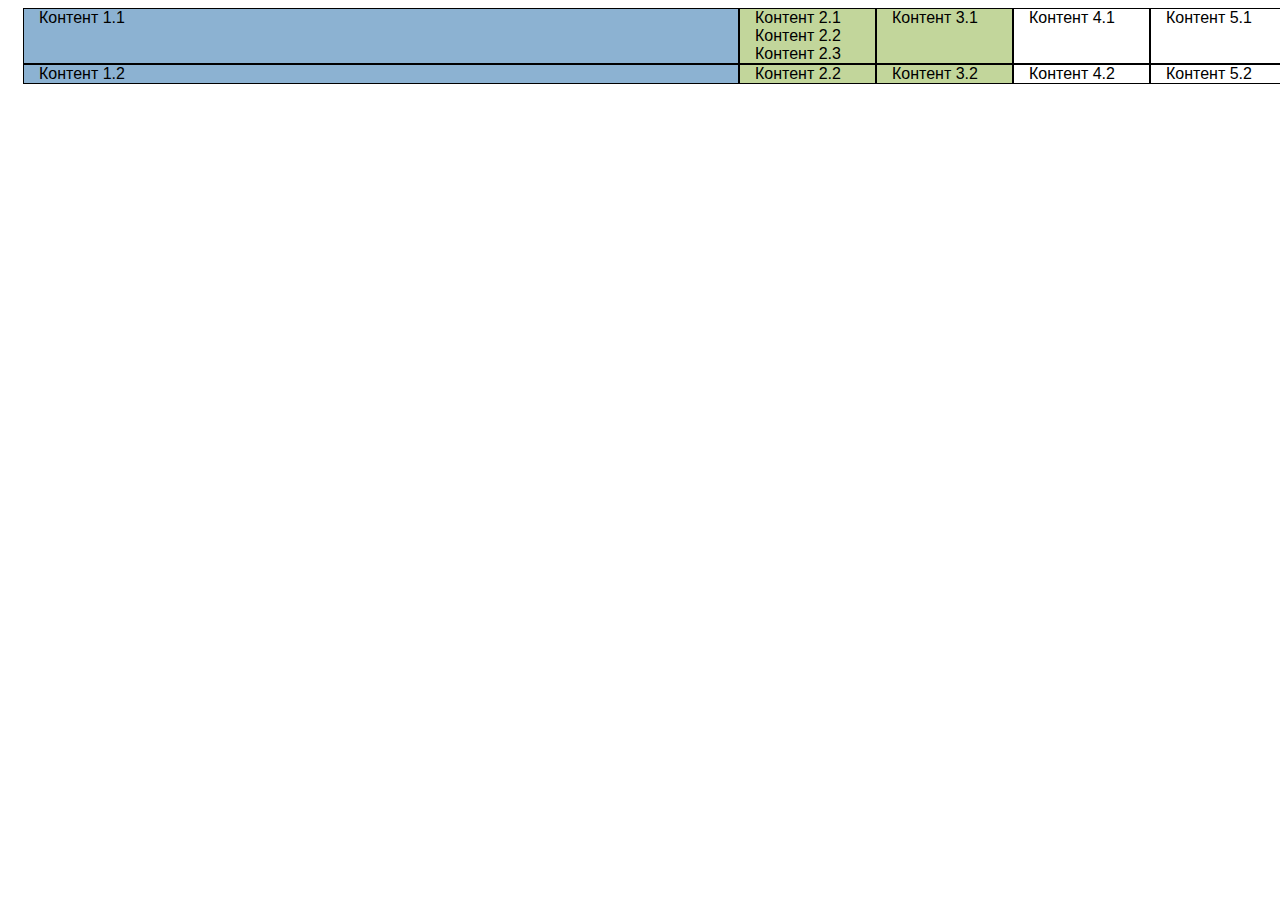
<file: index.html>
<!DOCTYPE html>
<html lang="en">
<head>
    <meta charset="UTF-8">
    <meta name="viewport" content="width=device-width, initial-scale=1.0">
    <meta http-equiv="X-UA-Compatible" content="ie=edge">
    <link rel="stylesheet" href="styles.css">
    <title>Document</title>
</head>
<body>
    <div class="table">
        
        <div class="table__row">
            <div class="table__col--responsive-width table__col--color1">Контент 1.1</div>
            <div class="table__col--flex-container">
                <div class="table__col--fixed-width table__col--color2">
                    <div> Контент 2.1 </div> 
                    <div> Контент 2.2 </div> 
                    <div> Контент 2.3 </div> 
                </div>
                <div class="table__col--fixed-width table__col--color2">Контент 3.1</div>
            </div>
            <div class="table__col--flex-container">
                <div class="table__col--fixed-width table__col--color3">Контент 4.1</div>
                <div class="table__col--fixed-width table__col--fixed-height table__col--color3">Контент 5.1</div>
            </div>
        </div>
        
        <div class="table__row">
            <div class="table__col--responsive-width table__col--color1">Контент 1.2</div>
            <div class="table__col--flex-container">
                <div class="table__col--fixed-width table__col--color2">Контент 2.2</div>
                <div class="table__col--fixed-width table__col--color2">Контент 3.2</div>
            </div>
            <div class="table__col--flex-container">
                <div class="table__col--fixed-width table__col--color3">Контент 4.2</div>
                <div class="table__col--fixed-width table__col--fixed-height table__col--color3">Контент 5.2</div>
            </div>
        </div>
        
    </div> 
</body>
</html>
</file>
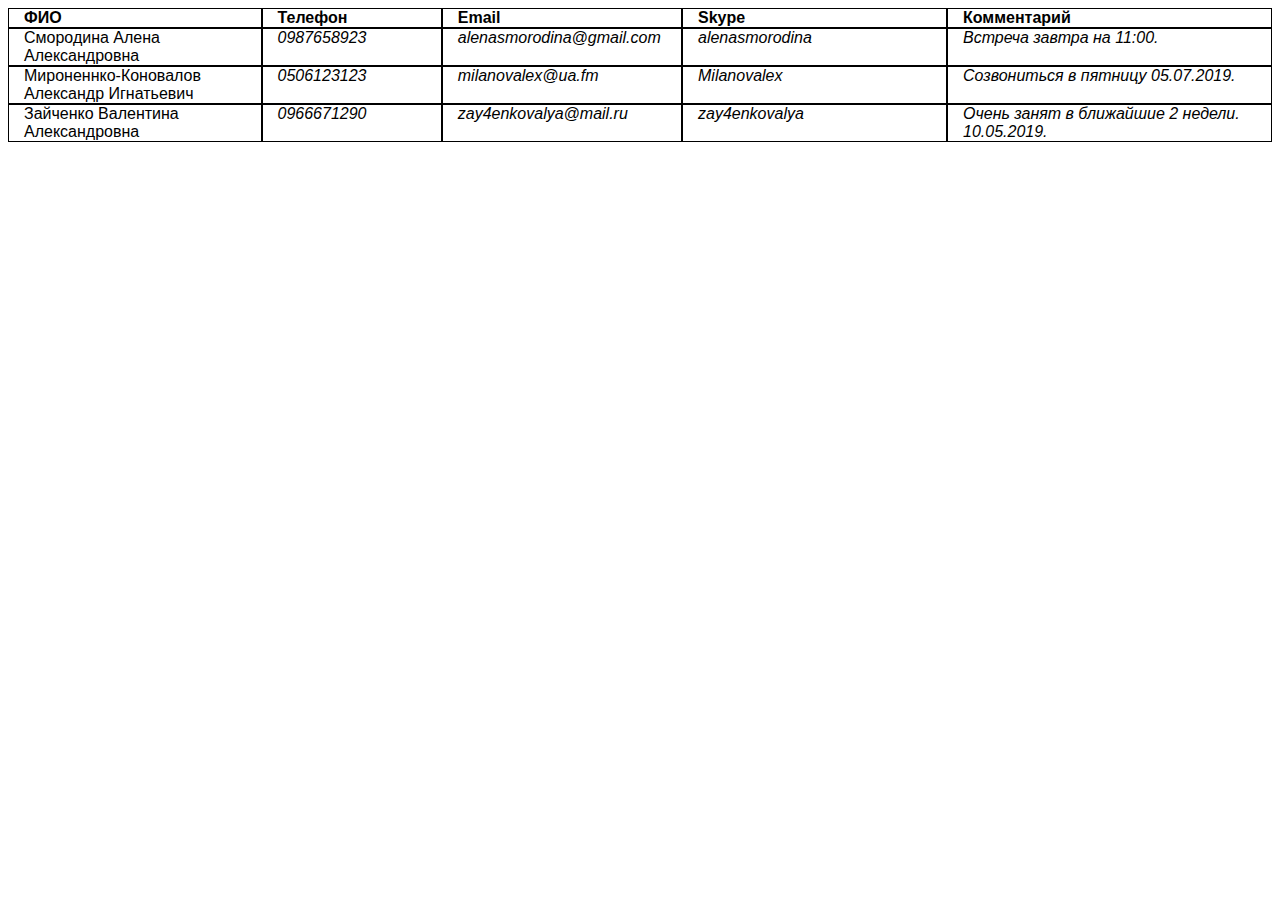
<file: Task2/index.html>
<!DOCTYPE html>
<html lang="en">
  <head>
    <meta charset="UTF-8" />
    <meta name="viewport" content="width=device-width, initial-scale=1.0" />
    <meta http-equiv="X-UA-Compatible" content="ie=edge" />
    <link rel="stylesheet" href="styles.css" />
    <title>Simple CRM system</title>
    <script
      src="https://code.jquery.com/jquery-3.5.1.min.js"
      integrity="sha256-9/aliU8dGd2tb6OSsuzixeV4y/faTqgFtohetphbbj0="
      crossorigin="anonymous"
    ></script>
    <script src="main.js"></script>
  </head>
  <body>
    <div class="form-contaner">
      <div class="table" id="mainTable">
        <div class="table__row--head table__row--borders">
          <div class="table__col--flex-container-card">
            <div
              class="table__col--responsive-width table__col--width-long no-borders"
            >
              ФИО
            </div>
            <div class="table__col--flex-R-R">
              <div
                class="table__col--fixed-width-tel table__col--head table__col--width-short"
              >
                Телефон
              </div>
              <div
                class="table__col--fixed-width-mail table__col--head table__col--width-long"
              >
                Email
              </div>
            </div>
          </div>
          <div
            class="table__col--fixed-width table__col--skype table__col--width-short"
          >
            Skype
          </div>
          <div
            class="table__col--fixed-width table__col--comments table__col--width-long"
          >
            Комментарий
          </div>
        </div>
        <div class="table__row table__row--borders" id="00">
          <div class="table__col--flex-container-card">
            <div
              class="table__col--responsive-width table__col--width-long no-borders"
            >
              Смородина Алена Александровна
            </div>
            <div
              class="table__col--flex-R-R table__col--flex-switch table__col--italic"
            >
              <div
                class="table__col--fixed-width-tel table__col--width-short no-borders small right"
              >
                0987658923
              </div>
              <div
                class="table__col--fixed-width-mail table__col--width-long no-borders small"
              >
                alenasmorodina@gmail.com
              </div>
            </div>
          </div>
          <div
            class="table__col--fixed-width table__col--skype table__col--width-short table__col--italic"
          >
            alenasmorodina
          </div>
          <div
            class="table__col--fixed-width table__col--comments table__col--width-long table__col--italic"
          >
            Встреча завтра на 11:00.
          </div>
        </div>
        <div class="table__row table__row--borders" id="01">
          <div class="table__col--flex-container-card">
            <div
              class="table__col--responsive-width table__col--width-long no-borders"
            >
              Мироненнко-Коновалов Александр Игнатьевич
            </div>
            <div
              class="table__col--flex-R-R table__col--flex-switch table__col--italic"
            >
              <div
                class="table__col--fixed-width-tel table__col--width-short no-borders small right"
              >
                0506123123
              </div>
              <div
                class="table__col--fixed-width-mail table__col--width-long no-borders small"
              >
                milanovalex@ua.fm
              </div>
            </div>
          </div>
          <div
            class="table__col--fixed-width table__col--skype table__col--width-short table__col--italic"
          >
            Milanovalex
          </div>
          <div
            class="table__col--fixed-width table__col--comments table__col--width-long table__col--italic"
          >
            Созвониться в пятницу 05.07.2019.
          </div>
        </div>
        <div class="table__row table__row--borders" id="02">
          <div class="table__col--flex-container-card">
            <div
              class="table__col--responsive-width table__col--width-long no-borders"
            >
              Зайченко Валентина Александровна
            </div>
            <div
              class="table__col--flex-R-R table__col--flex-switch table__col--italic"
            >
              <div
                class="table__col--fixed-width-tel table__col--width-short no-borders small right"
              >
                0966671290
              </div>
              <div
                class="table__col--fixed-width-mail table__col--width-long no-borders small"
              >
                zay4enkovalya@mail.ru
              </div>
            </div>
          </div>
          <div
            class="table__col--fixed-width table__col--skype table__col--width-short table__col--italic"
          >
            zay4enkovalya
          </div>
          <div
            class="table__col--fixed-width table__col--comments table__col--width-long table__col--italic"
          >
            Очень занят в ближайшие 2 недели. 10.05.2019.
          </div>
        </div>
      </div>
      <div class="details-table hidden" id="details-table">
        <button class="close" id="close">✕</button>
        <div class="details-table__row--head">Детальная информация</div>
        <div class="details-table__row--data" id="data">
          <span>Добавлен:</span><span id="added"></span><br />
          <span>Возраст:</span><span id="age"></span><br />
          <span>Семейное положение:</span><span id="married"></span><br />
          <span>Работает:</span><span id="job"></span><br />
          <span>Образование:</span><span id="education"></span><br />
        </div>
      </div>
    </div>
  </body>
</html>
</file>
<file: styles.css>
/*
 * Styles for testovoe zadanie
 */
 body {
  font-size: 16px;
  font-family: Arial, Helvetica, sans-serif;
}

 .table__row {
    display: flex;
    flex-direction: row;
    flex-wrap: nowrap;
    width: 100%;
    padding-left: 15px;
    padding-right: 15px;
    }

  .table__col--responsive-width {
    flex-grow: 1;
    overflow: hidden;
    border: 1px solid black;
    white-space: nowrap;
    border-collapse: collapse;
    padding-left: 15px;
  }
  .table__col--fixed-width {
    flex: 0 0 120px;
    overflow: hidden;
    border: 1px solid black;
    white-space: nowrap;
    border-collapse: collapse;
    padding-left: 15px;
    
  }
  .table__col--flex-container {
    flex: 0 0 274px;
    display: flex;
    flex-direction: row;
    flex-wrap: wrap;    
  }
  .table__col--color1 {
    background-color: #8CB2D2;
  }
  .table__col--color2 {
    background-color: #C2D69B;
  }
  .table__col--color3 {
    background-color: white;
  }
  .table__col--fixed-height {
    flex: 1 0;

  }

  
  @media screen and (max-width: 800px) {
    .table__col--fixed-width {
      flex: 3;
    }
    .table__col--flex-container {
      flex-direction: column;
      flex-basis: 120px;
    }
    .table__col--fixed-height {
      flex: 1 0;

    }
  
  }
</file>
<file: Task2/styles.css>
/*
 * Styles for testovoe zadanie 2
 */
body {
  font-size: 16px;
  font-family: Arial, Helvetica, sans-serif;
}

.form-contaner {
  display: flex;
  width: 100%;
}
.table {
  display: flex;
  flex-direction: column;
  flex-grow: 1;
  text-overflow: ellipsis;
}
.details-table {
  display: flex;
  flex-direction: column;
  flex-grow: 1;
  overflow: hidden;
  text-overflow: ellipsis;
  border: 1px solid black;
  min-width: 300px;
}

.table__row {
  display: flex;
  flex-direction: row;
  flex-wrap: nowrap;
}

.table__row--active {
  background-color: rgb(184, 220, 184);
  position: relative;
}

.table__row--active:after {
  left: 100%;
  top: 50%;
  border: solid transparent;
  content: "";
  height: 0;
  width: 0;
  position: absolute;
  pointer-events: none;
  border-color: rgba(0, 0, 0, 0);
  border-left-color: rgb(0, 204, 51);
  border-width: 15px;
  margin-top: -15px;
}

.table__row--head {
  display: flex;
  flex-direction: row;
  flex-wrap: nowrap;
}

.table__row--head,
.details-table__row--head {
  font-weight: bold;
}
.table__col--italic {
  font-style: italic;
}
.table__col--responsive-width {
  flex-grow: 1;
  overflow: hidden;
  text-overflow: ellipsis;
  border: 1px solid black;
  padding-left: 15px;
}
.table__col--fixed-width {
  flex-grow: 1;
  overflow: hidden;
  text-overflow: ellipsis;
  border: 1px solid black;
  padding-left: 15px;
  padding-right: 15px;
}
.table__col--fixed-width-tel {
  flex-grow: 1;
  overflow: hidden;
  text-overflow: ellipsis;
  border: 1px solid black;
  padding-left: 15px;
  padding-right: 15px;
}
.table__col--fixed-width-mail {
  flex-grow: 1;
  overflow: hidden;
  text-overflow: ellipsis;
  border: 1px solid black;
  padding-left: 15px;
  padding-right: 15px;
}

.table__col--flex-container-card {
  flex-grow: 1;
  display: flex;
  flex-direction: row;
  flex-wrap: nowrap;
}
.table__col--flex-R-R {
  display: flex;
  flex-grow: 1;
  flex-direction: row;
  justify-content: space-between;
  flex-wrap: nowrap;
}
.table__col--flex-R-C {
  display: flex;
  flex-grow: 1;
  flex-direction: row-reverse;
  justify-content: space-between;
  flex-wrap: nowrap;
}

.table__col--width-long {
  width: 180px;
}
.table__col--width-short {
  width: 120px;
}

.details-table__row--head {
  padding-left: 15px;
}
.details-table__row--data {
  flex-grow: 1;
  overflow: hidden;
  border: 1px solid black;
  border-left: 0px;
  border-top: 1px solid black;
  padding-left: 15px;
  padding-right: 15px;
  background-color: rgb(184, 220, 184);
}

button {
  position: absolute;
  font-size: 2em;
  background: transparent;
  border: none;
  right: 10px;
  top: 10px;
  padding: 10px;
  cursor: pointer;
  transition: color 0.3s;
  outline: none;
}

button:hover {
  color: red;
}

.hidden {
  display: none;
}
</file>
